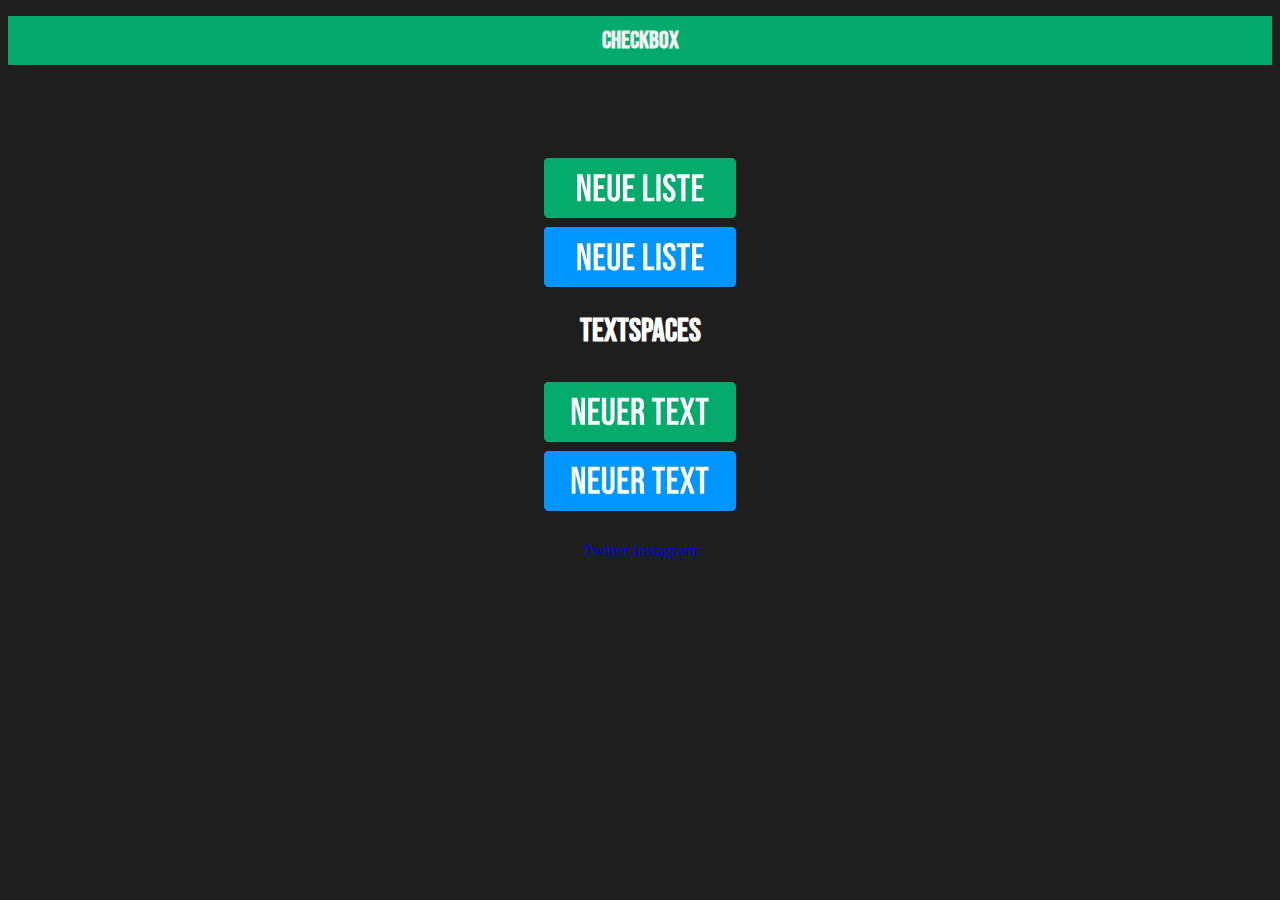
<file: index.html>
<!DOCTYPE html>
<html lang="en">
<head>
    <meta charset="UTF-8">
    <meta http-equiv="X-UA-Compatible" content="IE=edge">
    <meta name="viewport" content="width=device-width, initial-scale=1.0">
    <link rel="stylesheet" href="styles.css">
    <link rel="shortcut icon" href="Checked.svg" type="image/x-icon">
    <link href="https://fonts.googleapis.com/css2?family=Bebas+Neue&display=swap" rel="stylesheet">
    <title>Checkbox</title>
</head>
<body>
    <header>
        <h1 class="header-index">Checkbox</h1>
    </header>
        <div class="index-Buttons">
            <a href="List Green.html" target="_blank"><img src="Neue Liste Button Farbshema gruen weiss.svg" class="Neue-Liste-Button"></a>
        </div>
        <div class="index-Buttons">
            <a href="List Blue.html" target="_blank"><img src="Neue Liste Button Farbshema Blau weiss.svg" class="second-Button"></a>
        </div>

        <div class="index-text">
            <h1>Textspaces</h1>
        </div>
        <div class="index-Buttons">
            <a href="Text Green.html" target="_blank"><img src="Text Gruen.svg" class="second-Button"></a>
        </div>
        <div class="index-Buttons">
            <a href="Text Blue.html" target="_blank"><img src="Text Blau.svg" class="second-Button"></a>
        </div>
        <div class="index-Links">
            <a href="https://twitter.com/01_lelex" target="_blank" rel="noopener noreferrer">Twitter</a>
            <a href="https://www.instagram.com/lelex_0/" target="_blank" rel="noopener noreferrer">Instagram</a>
        </div>
    </body>
</html>
</file>
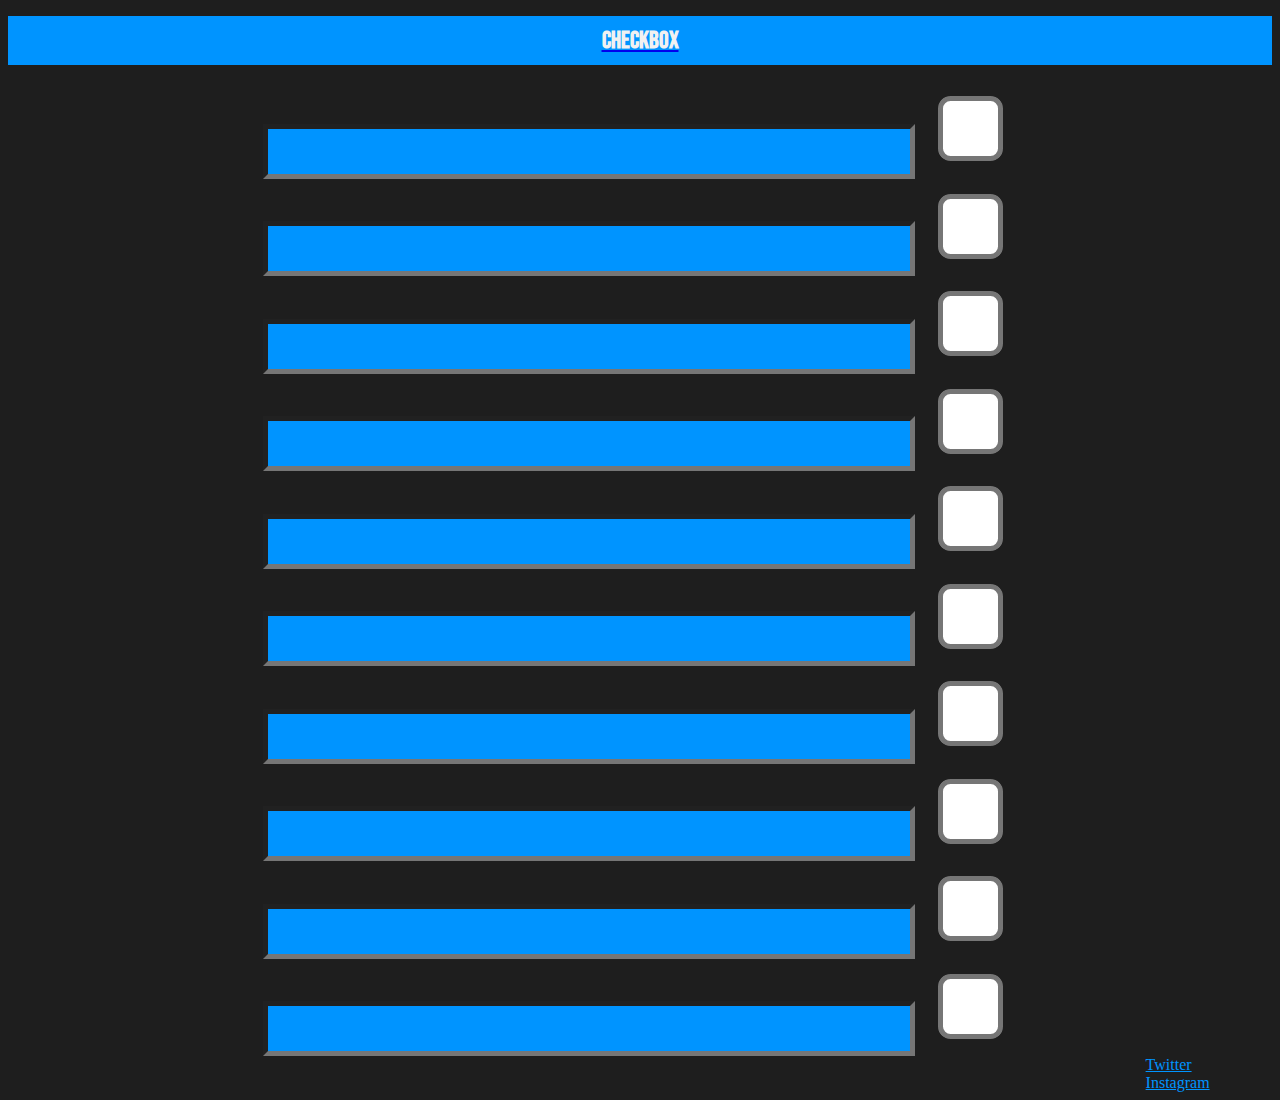
<file: List Blue.html>
<!DOCTYPE html>
<html lang="en">
<head>
    <meta charset="UTF-8">
    <meta http-equiv="X-UA-Compatible" content="IE=edge">
    <meta name="viewport" content="width=device-width, initial-scale=1.0">
    <link rel="stylesheet" href="styles.css">
    <link rel="preconnect" href="https://fonts.googleapis.com">
    <link rel="preconnect" href="https://fonts.gstatic.com" crossorigin>
   <link rel="shortcut icon" href="Checked.svg" type="image/x-icon">
    <link href="https://fonts.googleapis.com/css2?family=Bebas+Neue&family=Homemade+Apple&family=Square+Peg&display=swap" rel="stylesheet">
    <title>Checkbox Blue</title>
</head>
<body>
    <header>

       <a href="index.html"><h1 class="header-Blue" >Checkbox</h1></a>
    </header>
        <div class="Tickboxes">
            <div>
                <input type="text" id="Blue">
                <input type="checkbox" id="Checkbox1">
            </div>
            <div>
                <input type="text"id="Blue">
                <input type="checkbox" id="Checkbox1">
            </div>
            <div>
                <input type="text"id="Blue">
                <input type="checkbox" id="Checkbox1">
            </div>
            <div>
                <input type="text"id="Blue">
                <input type="checkbox" id="Checkbox1">
            </div>
            <div>
                <input type="text"id="Blue">
                <input type="checkbox" id="Checkbox1">
            </div>
            <div>
                <input type="text"id="Blue">
                <input type="checkbox" id="Checkbox1">
            </div>
            <div>
                <input type="text"id="Blue">
                <input type="checkbox" id="Checkbox1">
            </div>
            <div>
                <input type="text"id="Blue">
                <input type="checkbox" id="Checkbox1">
            </div>
            <div>
                <input type="text"id="Blue">
                <input type="checkbox" id="Checkbox1">
            </div>
            <div>
                <input type="text"id="Blue">
                <input type="checkbox" id="Checkbox1">
            </div>
        </div>
    <a href="http://twitter.com/01_Lelex" target="_blank" class="Links-Blue" rel="noopener noreferrer">Twitter</a>
    <a href="https://www.instagram.com/lelex_0/" target="_blank" class="Links-Blue" rel="noopener noreferrer">Instagram</a>
</body>
</html>
</file>
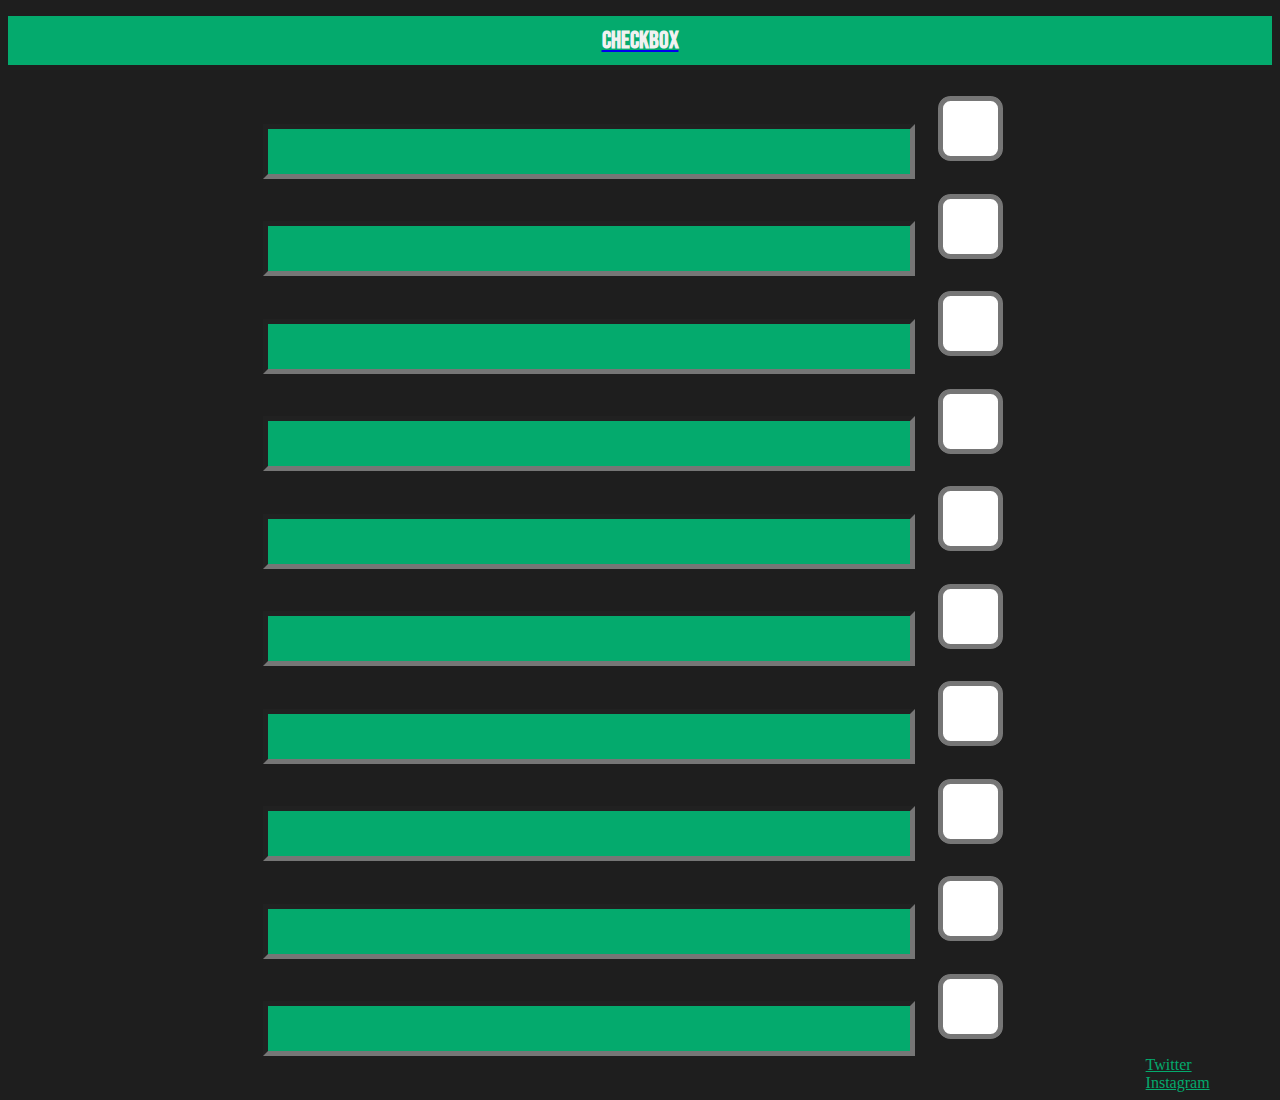
<file: List Green.html>
<!DOCTYPE html>
<html lang="en">
<head>
    <meta charset="UTF-8">
    <meta http-equiv="X-UA-Compatible" content="IE=edge">
    <meta name="viewport" content="width=device-width, initial-scale=1.0">
    <link rel="stylesheet" href="styles.css">
   <link rel="shortcut icon" href="Checked.svg" type="image/x-icon">
   <link href="https://fonts.googleapis.com/css2?family=Bebas+Neue&display=swap" rel="stylesheet">
    <title>Checkbox Green</title>
</head>
<body>
    <header>
        <a href="index.html"><h1 class="header-Green" >Checkbox</h1></a>
    </header>
        <div class="Tickboxes">
            <div>
                <input type="text" id="Green">
                <input type="checkbox" id="Checkbox1">
            </div>
            <div>
                <input type="text"id="Green">
                <input type="checkbox" id="Checkbox1">
            </div>
            <div>
                <input type="text"id="Green">
                <input type="checkbox" id="Checkbox1">
            </div>
            <div>
                <input type="text"id="Green">
                <input type="checkbox" id="Checkbox1">
            </div>
            <div>
                <input type="text"id="Green">
                <input type="checkbox" id="Checkbox1">
            </div>
            <div>
                <input type="text"id="Green">
                <input type="checkbox" id="Checkbox1">
            </div>
            <div>
                <input type="text"id="Green">
                <input type="checkbox" id="Checkbox1">
            </div>
            <div>
                <input type="text"id="Green">
                <input type="checkbox" id="Checkbox1">
            </div>
            <div>
                <input type="text"id="Green">
                <input type="checkbox" id="Checkbox1">
            </div>
            <div>
                <input type="text"id="Green">
                <input type="checkbox" id="Checkbox1">
            </div>
        </div>
    <a href="http://twitter.com/01_Lelex" target="_blank" class="Links-Green" rel="noopener noreferrer">Twitter</a>
    <a href="https://www.instagram.com/lelex_0/" target="_blank" class="Links-Green" rel="noopener noreferrer">Instagram</a>
</body>
</html>
</file>
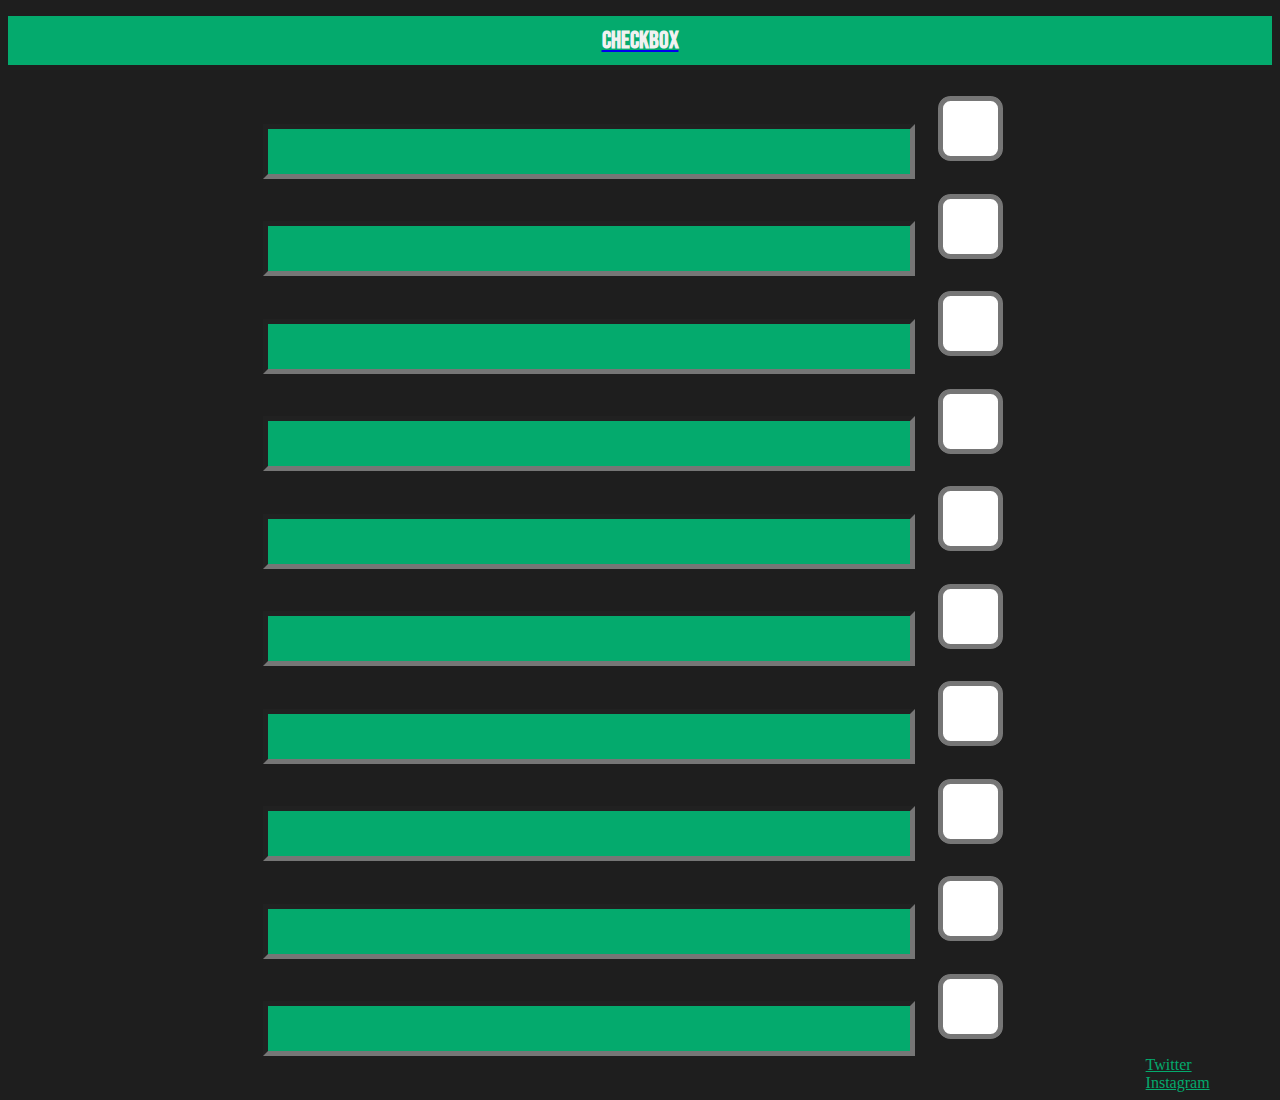
<file: List-Green-White-Green.html>
<!DOCTYPE html>
<html lang="en">
<head>
    <meta charset="UTF-8">
    <meta http-equiv="X-UA-Compatible" content="IE=edge">
    <meta name="viewport" content="width=device-width, initial-scale=1.0">
    <link rel="stylesheet" href="styles.css">
    <link rel="preconnect" href="https://fonts.googleapis.com">
    <link rel="preconnect" href="https://fonts.gstatic.com" crossorigin>
   <link rel="shortcut icon" href="Checked.svg" type="image/x-icon">
    <link href="https://fonts.googleapis.com/css2?family=Bebas+Neue&family=Homemade+Apple&family=Square+Peg&display=swap" rel="stylesheet">
    <title>Checkbox Green</title>
</head>
<body>
    <header>
        <a href="index.html"><h1 class="header-Green" >Checkbox</h1></a>
    </header>
        <div class="Tickboxes">
            <div>
                <input type="text" id="Green">
                <input type="checkbox" id="Checkbox1">
            </div>
            <div>
                <input type="text"id="Green">
                <input type="checkbox" id="Checkbox1">
            </div>
            <div>
                <input type="text"id="Green">
                <input type="checkbox" id="Checkbox1">
            </div>
            <div>
                <input type="text"id="Green">
                <input type="checkbox" id="Checkbox1">
            </div>
            <div>
                <input type="text"id="Green">
                <input type="checkbox" id="Checkbox1">
            </div>
            <div>
                <input type="text"id="Green">
                <input type="checkbox" id="Checkbox1">
            </div>
            <div>
                <input type="text"id="Green">
                <input type="checkbox" id="Checkbox1">
            </div>
            <div>
                <input type="text"id="Green">
                <input type="checkbox" id="Checkbox1">
            </div>
            <div>
                <input type="text"id="Green">
                <input type="checkbox" id="Checkbox1">
            </div>
            <div>
                <input type="text"id="Green">
                <input type="checkbox" id="Checkbox1">
            </div>
        </div>
    <a href="http://twitter.com/01_Lelex" target="_blank" class="Links-Green" rel="noopener noreferrer">Twitter</a>
    <a href="https://www.instagram.com/lelex_0/" target="_blank" class="Links-Green" rel="noopener noreferrer">Instagram</a>
</body>
</html>
</file>
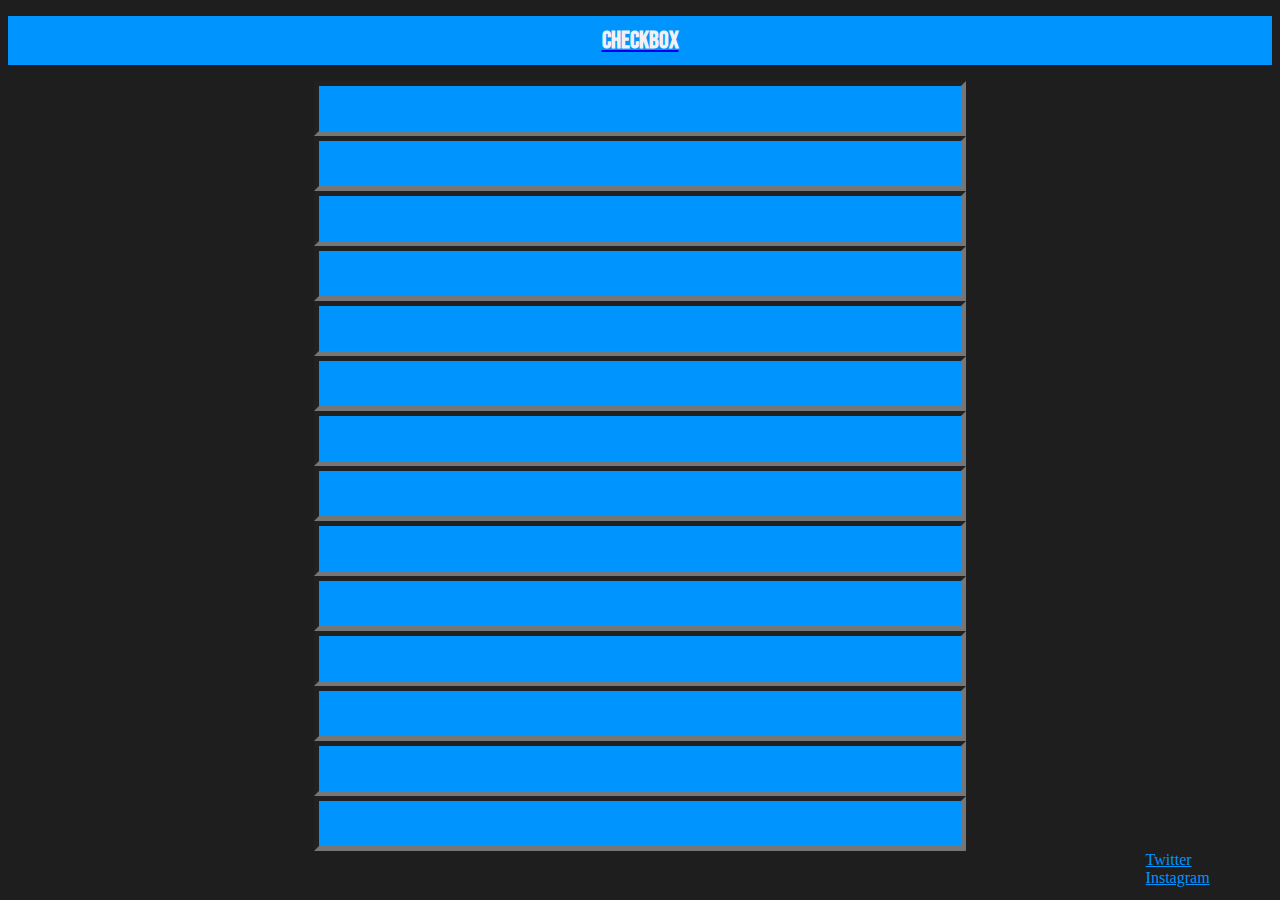
<file: Text Blue.html>
<!DOCTYPE html>
<html lang="en">
<head>
    <meta charset="UTF-8">
    <meta http-equiv="X-UA-Compatible" content="IE=edge">
    <meta name="viewport" content="width=device-width, initial-scale=1.0">
    <link rel="stylesheet" href="styles.css">
    <link href="https://fonts.googleapis.com/css2?family=Bebas+Neue&display=swap" rel="stylesheet">
    <title>Text Blue</title>
</head>
<header>

    <a href="index.html"><h1 class="header-Blue" >Checkbox</h1></a>
 </header>
<body>
    <div class="Textpages">
        <div>
            <input type="text" id="Blue">
            <input type="text" id="Blue">
            <input type="text" id="Blue">
            <input type="text" id="Blue">
            <input type="text" id="Blue">
            <input type="text" id="Blue">
            <input type="text" id="Blue">
            <input type="text" id="Blue">
            <input type="text" id="Blue">
            <input type="text" id="Blue">
            <input type="text" id="Blue">
            <input type="text" id="Blue">
            <input type="text" id="Blue">
            <input type="text" id="Blue">
        </div>
    </div>
    <a href="http://twitter.com/01_Lelex" target="_blank" class="Links-Blue" rel="noopener noreferrer">Twitter</a>
    <a href="https://www.instagram.com/lelex_0/" target="_blank" class="Links-Blue" rel="noopener noreferrer">Instagram</a>
</body>
</html>
</file>
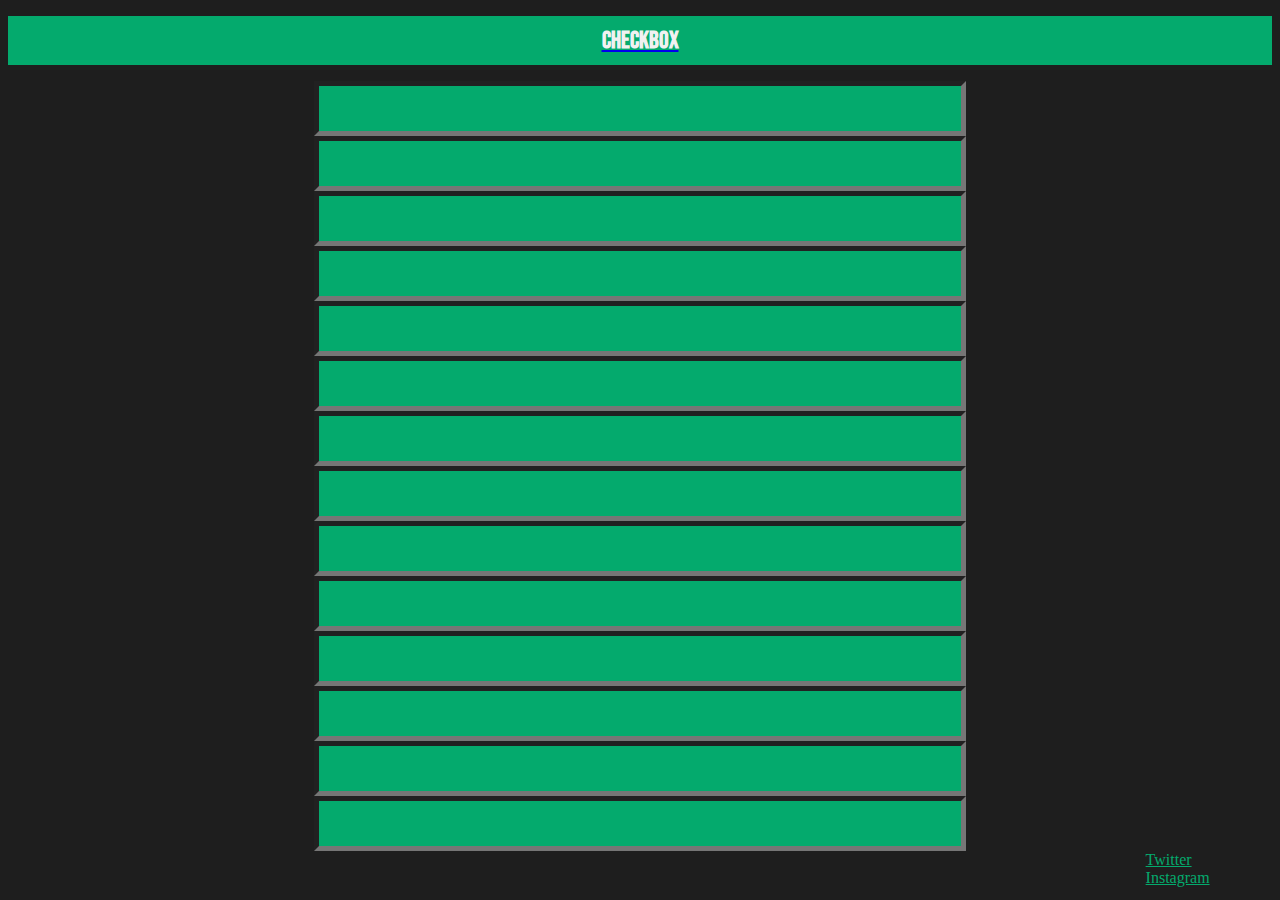
<file: Text Green.html>
<!DOCTYPE html>
<html lang="en">
<head>
    <meta charset="UTF-8">
    <meta http-equiv="X-UA-Compatible" content="IE=edge">
    <meta name="viewport" content="width=device-width, initial-scale=1.0">
    <link rel="stylesheet" href="styles.css">
    <link href="https://fonts.googleapis.com/css2?family=Bebas+Neue&display=swap" rel="stylesheet">
    <title>Text Green</title>
</head>
<header>

    <a href="index.html"><h1 class="header-Green" >Checkbox</h1></a>
 </header>
<body>
    <div class="Textpages">
        <div>
            <input type="text" id="Green">
            <input type="text" id="Green">
            <input type="text" id="Green">
            <input type="text" id="Green">
            <input type="text" id="Green">
            <input type="text" id="Green">
            <input type="text" id="Green">
            <input type="text" id="Green">
            <input type="text" id="Green">
            <input type="text" id="Green">
            <input type="text" id="Green">
            <input type="text" id="Green">
            <input type="text" id="Green">
            <input type="text" id="Green">
        </div>
    </div>
    <a href="http://twitter.com/01_Lelex" target="_blank" class="Links-Green" rel="noopener noreferrer">Twitter</a>
    <a href="https://www.instagram.com/lelex_0/" target="_blank" class="Links-Green" rel="noopener noreferrer">Instagram</a>
</body>
</html>
</file>
<file: styles.css>
body{
    background-color: #1e1e1e;
}

input[type=checkbox]{
    zoom: 500%;
    
}
input[type=text]#Green{
    zoom: 250%;
    width: 50%;
    font-family: 'Bebas Neue', cursive;
    background-color: #04AA6D;
}
input[type=text]#Blue{
    zoom: 250%;
    width: 50%;
    font-family: 'Bebas Neue', cursive;
    background-color: #0094FF;
    color: white;
}
.header-Green{
    text-align: center;;
    font-family: 'Bebas Neue', cursive;
    font-size: 150%;
    color: white;
    padding: 10px ;
    background: #04AA6D;
    color: #f1f1f1;
}
.header-Blue{
    text-align: center;;
    font-family: 'Bebas Neue', cursive;
    font-size: 150%;
    color: white;
    padding: 10px ;
    background: #0094ff;
    color: #f1f1f1;
}
.header-index{
    text-align: center;;
    font-family: 'Bebas Neue', cursive;
    font-size: 150%;
    color: white;
    padding: 10px ;
    background: #04AA6D;
    color: #f1f1f1;
}
.Tickboxes{
    text-align: center;
    font-family: 'Bebas Neue', cursive;
}
.Links-Green{
    color: #04AA6D;
    margin-left: 90%;
}
.Links-Blue{
    color: #0094FF;
    margin-left: 90%;
}
.Neue-Liste-Button{
    margin-top: 40%;
    cursor: url(Cursor.png), pointer
}
.index-Buttons{
    display: flex;
    justify-content: center;
    zoom: 10%;
}
.second-Button{
    margin-top: 5%;
    cursor: url(Cursor.png), pointer
}
.index-Links{
    zoom: 100%;
    text-align: center;
    margin-top: 2.5%;
}
.index-text{
    font-family: 'Bebas Neue', cursive;
    text-align: center;
    color: white;
    margin-top: 2%;
}
.Textpages{
    text-align: center;
}
</file>
